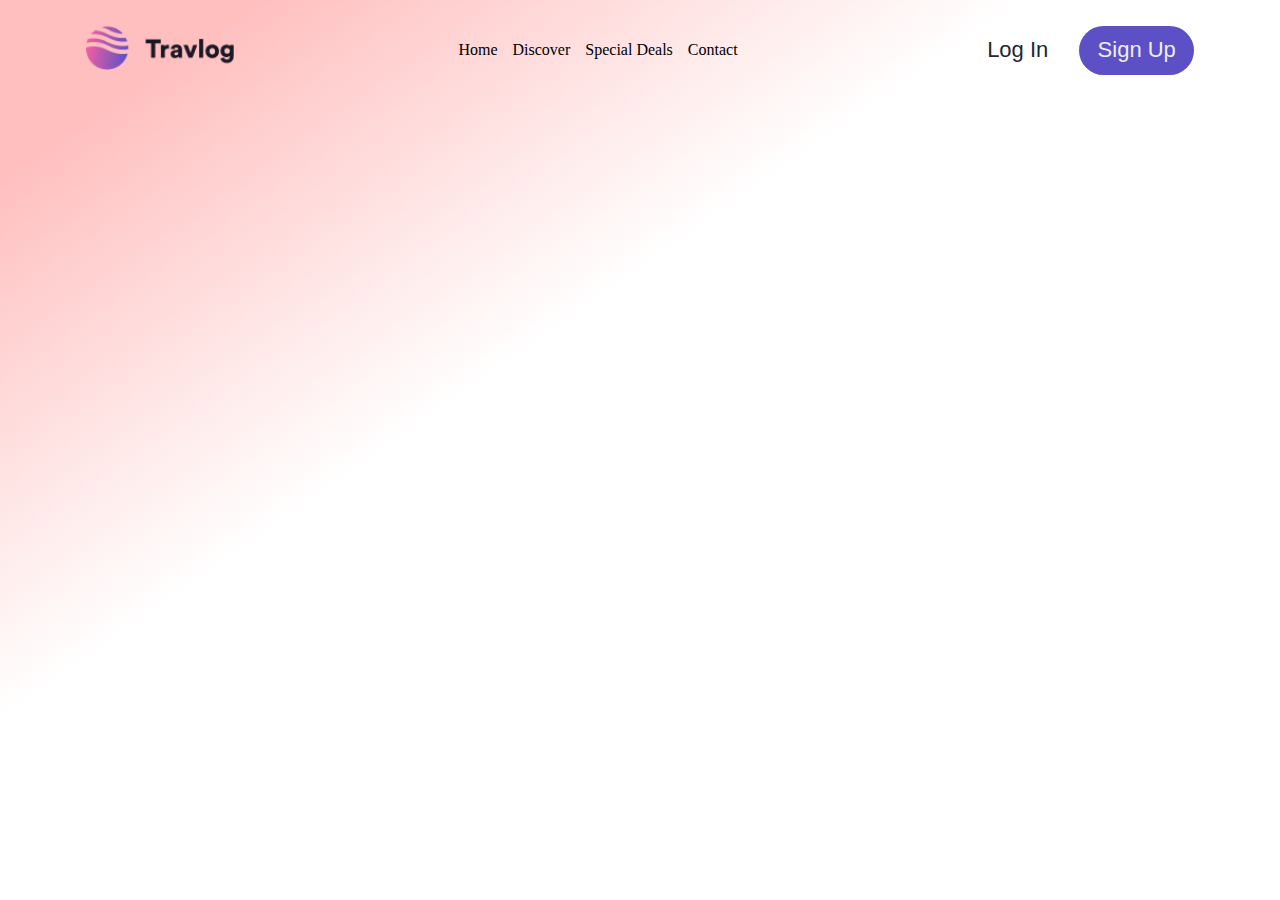
<file: index.html>
<!DOCTYPE html>
<html lang="en">
<head>
    <meta charset="UTF-8">
    <meta name="viewport" content="width=device-width, initial-scale=1.0">
    <title>Mənim sevilmi veb saytım</title>
    <link rel="stylesheet" href="style.css">
    <link rel="stylesheet" href="https://cdnjs.cloudflare.com/ajax/libs/font-awesome/6.6.0/css/all.min.css" integrity="sha512-Kc323vGBEqzTmouAECnVceyQqyqdsSiqLQISBL29aUW4U/M7pSPA/gEUZQqv1cwx4OnYxTxve5UMg5GT6L4JJg==" crossorigin="anonymous" referrerpolicy="no-referrer" />
</head>
<body>
    <header>
        <div class="container">
            <nav id="navbar">
                <div class="logo">
                    <img src="logo.png" alt="">
                </div>
                <div class="menu-btn">
                    <button id="menutoggler"><i class="fas fa-bars"></i></button>
                </div>
                <div class="menu">
                    <ul>
                        <li>Home</li>
                        <li>Discover</li>
                        <li>Special  Deals</li>
                        <li>Contact</li>
                    </ul>
                </div>
                <div class="login-signup">
                    <button class="login">Log In</button>
                    <button class="signup">Sign Up</button>
                </div>
            </nav>
        </div>
    </header>
</body>
</html>
</file>
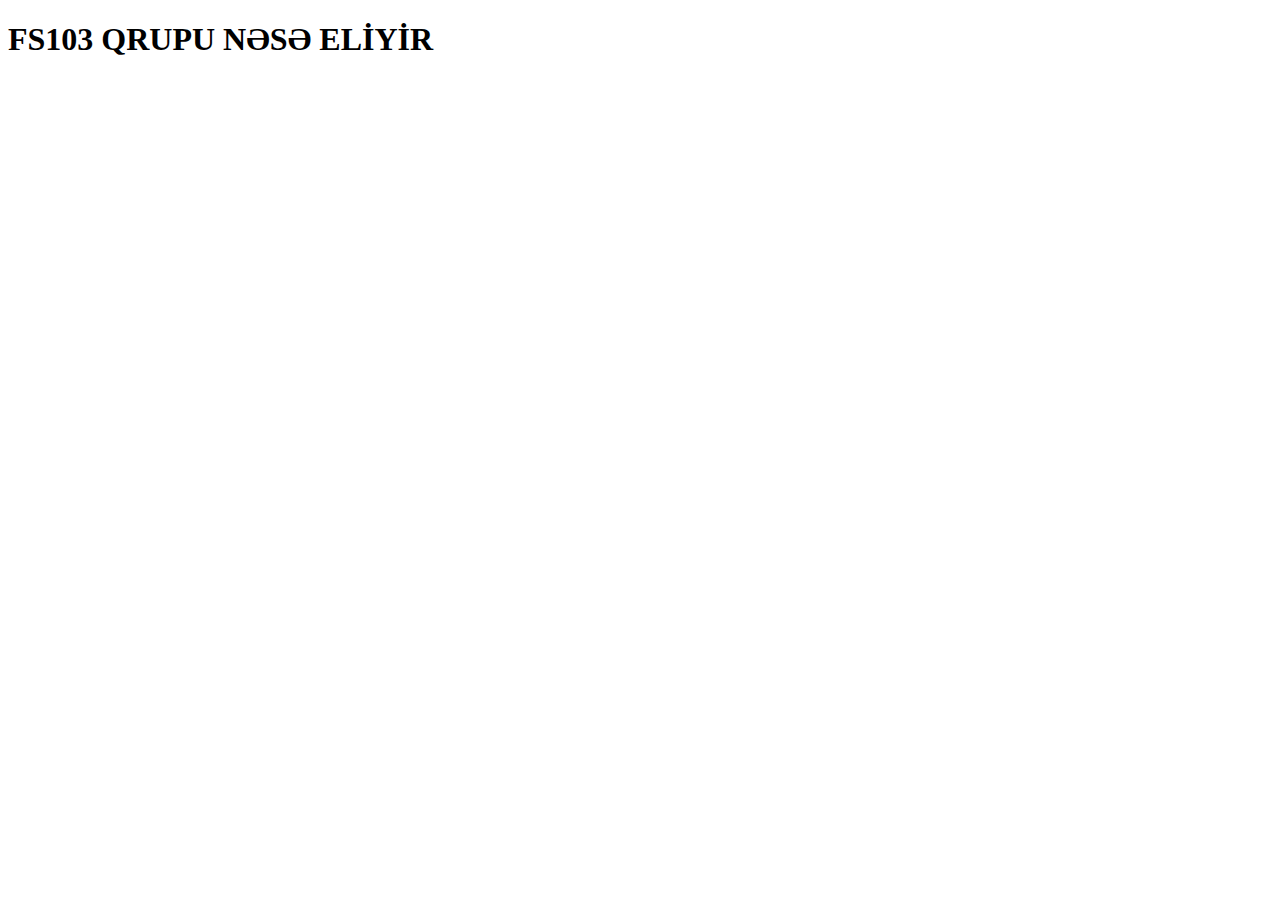
<file: kodlar/index.html>
<!DOCTYPE html>
<html lang="en">
<head>
    <meta charset="UTF-8">
    <meta name="viewport" content="width=device-width, initial-scale=1.0">
    <title>FS103</title>
</head>
<body>
    <h1>FS103 QRUPU NƏSƏ ELİYİR</h1>
    <!-- 
        git add .   -> bütün dəyişiklikləri qeydə alır
        git commit -m "Şərh" -> dəyişiklikləri şarh edirik
        git push  ->  Dəyişiklikləri git ə yükləyirik

        git pull -> repositori dəki dəyişiklikləri yükləmək üçün istifadə olunur.
        
    -->
</body>
</html>
</file>
<file: style.css>
*{
    margin: 0;
    padding: 0;
    box-sizing: border-box;
}
.container{
    width: 86.6%;
    margin: auto;
}
body{
    background-image: linear-gradient(to right bottom, #ff000040 0% 10%,#fff 40% 100%);
    background-repeat: no-repeat;
    min-height: 100vh;
    /* background-image: linear-gradient(to right, #fff 0% 4%, #ff000056 4% 24%,#fff 24% 28%, #ff000056 28% 48%,#fff 48% 52%, #ff000056 52% 72%,#fff 72% 76%, #ff000056 76% 96%, #fff 96% 100%); */
}
#navbar{
    display: flex;
    justify-content: space-between;
    align-items: center;
    height: 100px;

}
 .menu, .login-signup{
    display: none;
}
#menutoggler{
    width: 40px;
    height: 40px;
    border-radius: 10px;
    background-color: #5D50C6;
    border: none;
    font-size:30px;
    color: #fff;
}
.logo img{
    width: 150px;
}
.login, .signup{
    width: 115px;
    height: 49px;
    background: transparent;
    border: none;
    font-size: 22px;
    border-radius: 25px;
}
.login{
    color: #222831;
}
.signup{
    background-color: #5D50C6;
    color: #EEEEEE;
}

.menu ul{
    display: flex;
    list-style: none;
    column-gap: 15px; 
}
@media (min-width: 576px){
    .login-signup{
        display: block;
        order: 3;
    }
    .menu-btn{
        order: 1;
    }
    .logo{
        order: 2
    }

}
@media (min-width: 768px){
        .menu-btn{
            display: none;
        }
        .login-signup{

        }
        .logo{
            order: 1;
        }
        .menu{
            display: block;
            order: 2;
        }
}
</file>
